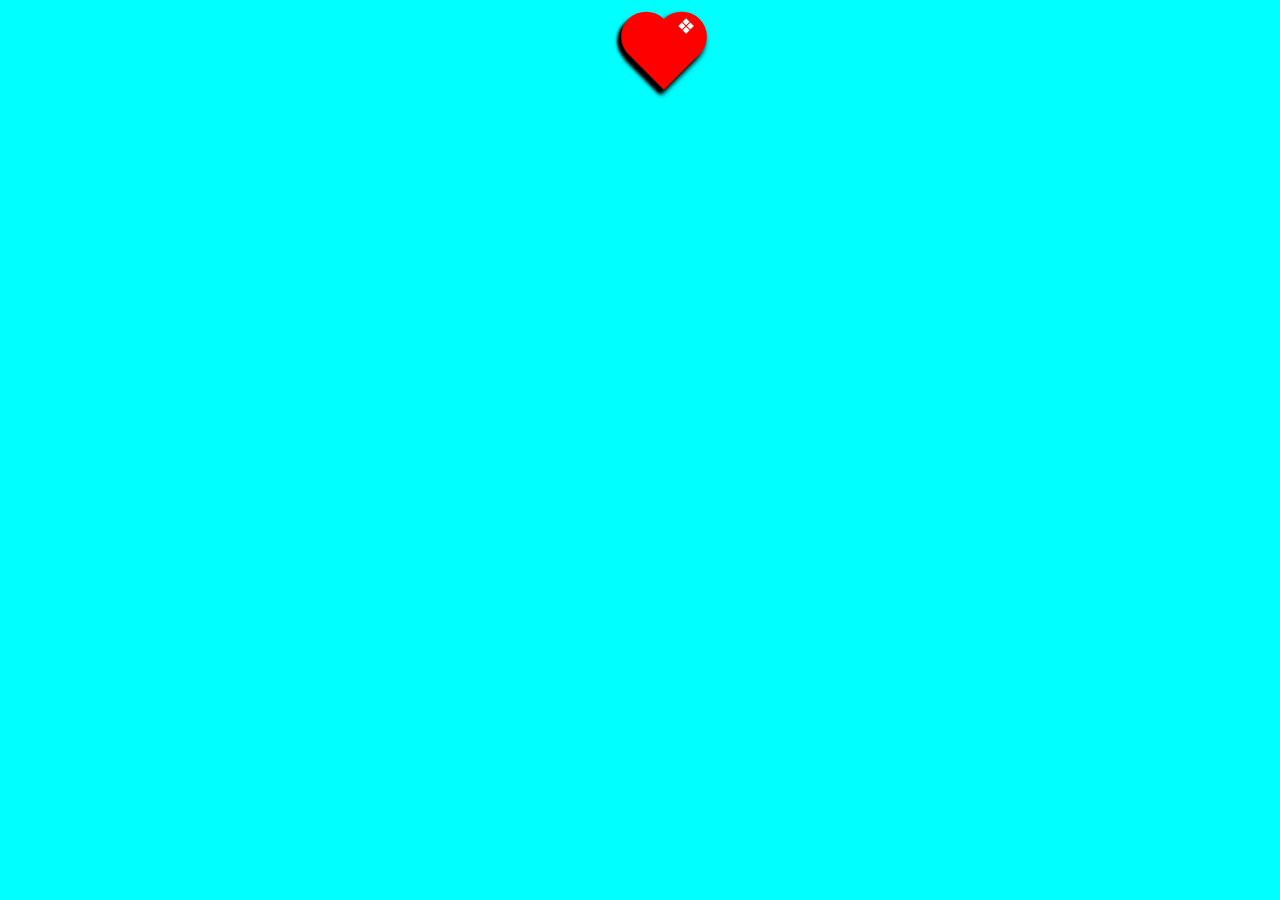
<file: index.html>
<!DOCTYPE html>
<html lang="en">
<head>
    <meta charset="UTF-8">
    <meta http-equiv="X-UA-Compatible" content="IE=edge">
    <meta name="viewport" content="width=device-width, initial-scale=1.0">
    <link rel="stylesheet" href="index.css">
    <title>Document</title>
</head>
<body>
    <div class="header">
        <div class="g1">
            <div class="bt"></div>
            <div class="bt2"></div>
            <div class="bt3"></div>
            <div class="bt4"></div>
        </div>
        <div class="g2"></div>
    </div>
</body>
</html>
</file>
<file: index.css>
.g1{
    background-color: red;
    width: 50px;
    height: 75px;
    border-top-left-radius:25px;
    border-top-right-radius: 25px;
    transform: rotate(45deg);
    align-items: center;
    z-index: 2;
    box-shadow: 1px 5px 5px 1px black;
}
.g2{
    background-color: red;
    width: 50px;
    height: 75px;
    border-top-left-radius:25px;
    border-top-right-radius: 25px;
    transform: rotate(-45deg);
    margin-top: -75px;
    margin-left: -18px;
    box-shadow: -6px 0px 3px 0px black;
}
.bt{
    width: 5px;
    height: 5px;
    background-color:white;
    margin-left: 15px;
    transform: translateY(15px);
    cursor: pointer;
}
.bt2{
    width: 5px;
    height: 5px;
    background-color:white;
    margin-left: 15px;
    transform: translateY(4px);
    cursor: pointer;
}
.bt3{
    width: 5px;
    height: 5px;
    background-color:white;
    margin-left: 21px;
    transform: translateY(-1px);
    cursor: pointer;
}
.bt4{
    width: 5px;
    height: 5px;
    background-color:white;
    margin-left: 21px;
    transform: translateY(0px);
    cursor: pointer;
}
.header{
    margin-left: 50%; 
    position: absolute;
    align-items: center;
}
body{
    background-color: aqua;
}
</file>
